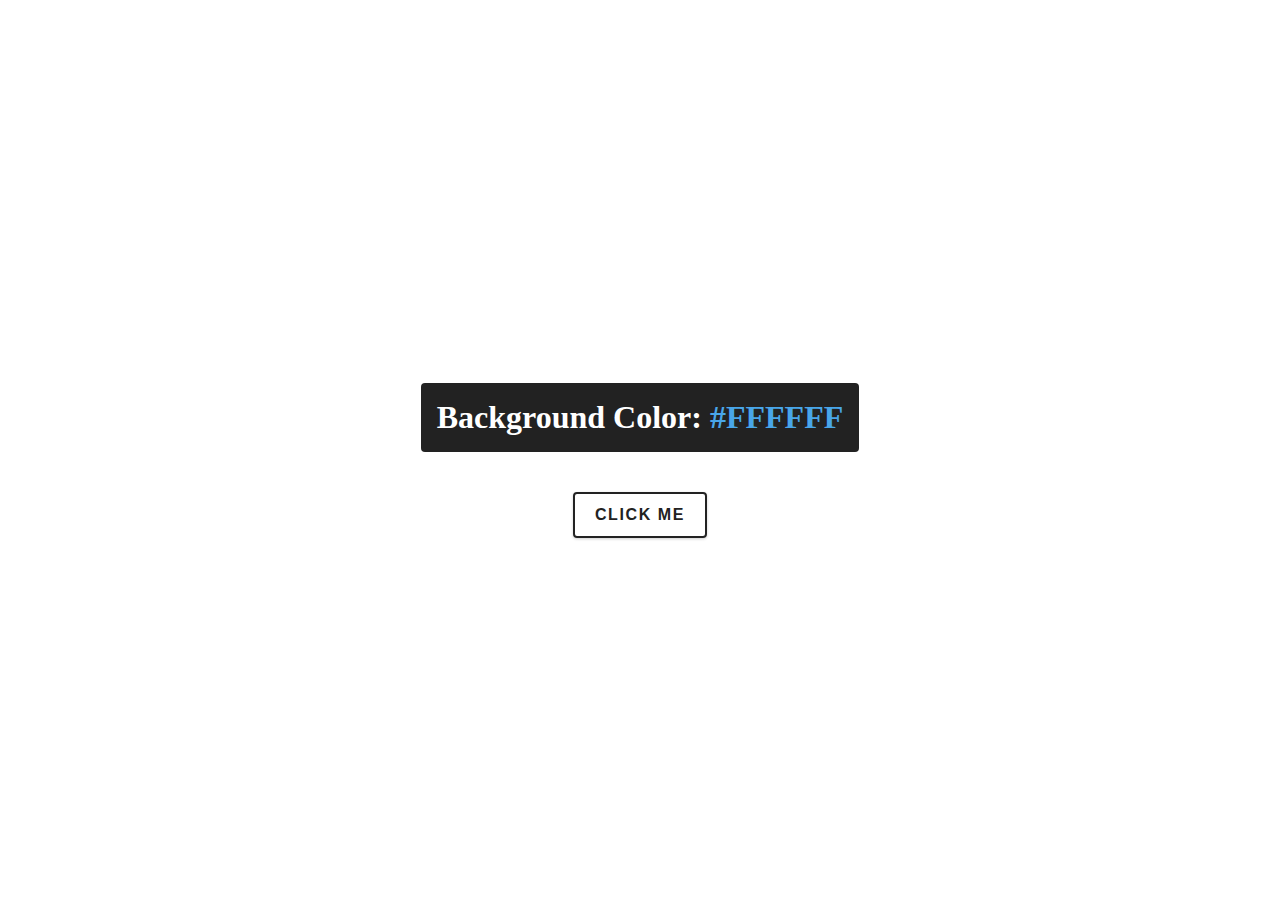
<file: #1 Color Flipper/index.html>
<!DOCTYPE html>
<html lang="en">
    <head>
        <meta charset="UTF-8">
        <meta name="viewport" content="width=device-width, initial-scale=1.0">
        <title>Color Flipper</title>
        <link rel="stylesheet" href="color.css">
    </head>
    <body id="body">
        <h1>Background Color: <span id="value">#FFFFFF</span></h1>
        <button type="button" id="btn" class="btn">CLICK ME</button>

        <script src="color.js"></script>
    </body>
</html>
</file>
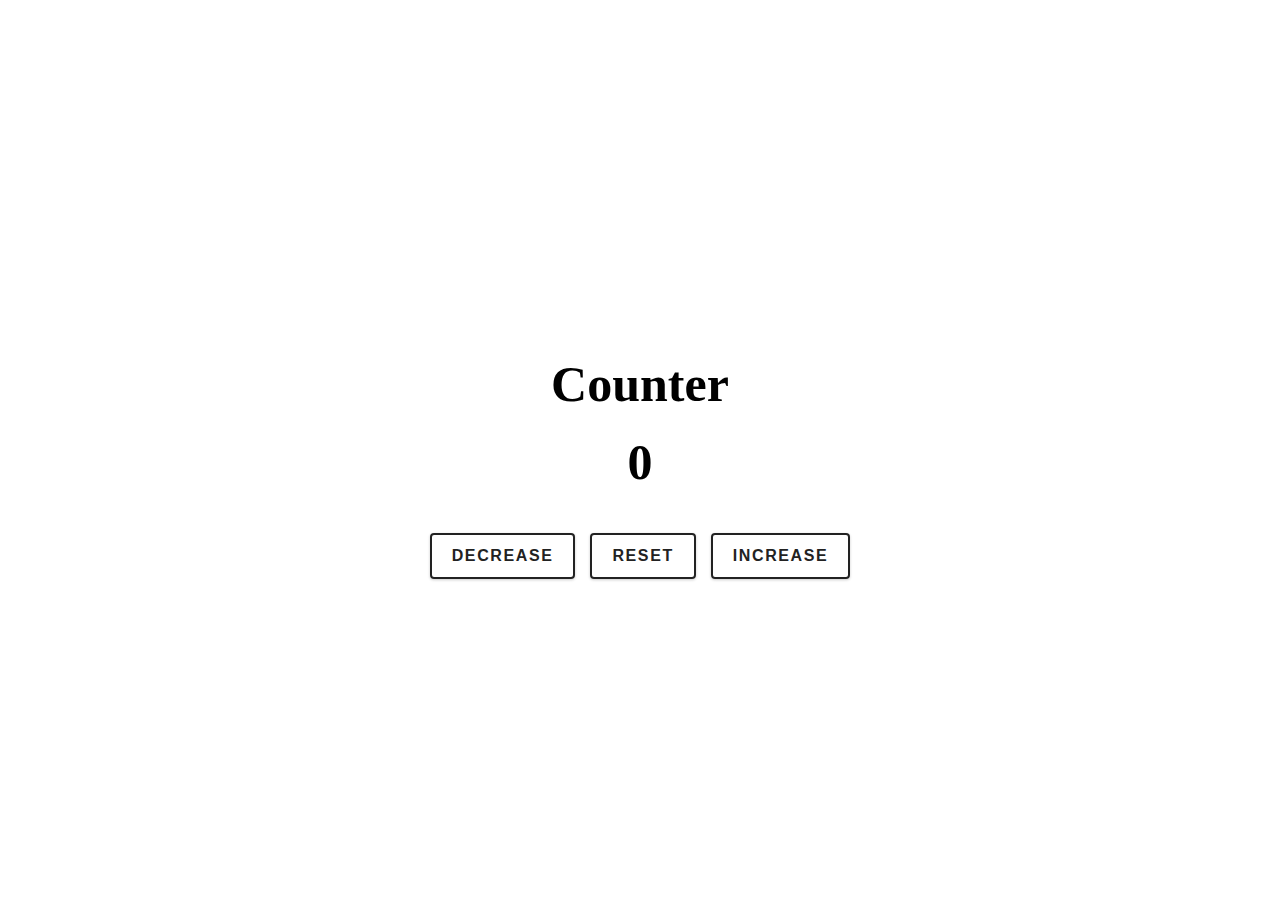
<file: #2 Counter/index.html>
<!DOCTYPE html>
<html lang="en">
    <head>
        <meta charset="UTF-8">
        <meta name="viewport" content="width=device-width, initial-scale=1.0">
        <title>Counter</title>
        <link rel="stylesheet" href="counter.css">
    </head>
    <body>
        <h1>Counter</h1>
        <main>
            <h2 class="value" id="value">0</h2>

            <div class="holder">
                <button class="minus" id="minus" type="button">DECREASE</button>
                <button class="reset" id="reset" type="button">RESET</button>
                <button class="plus" id="plus" type="button">INCREASE</button>
            </div>
        </main>
        <script src="counter.js"></script>
    </body>
</html>
</file>
<file: #1 Color Flipper/color.css>
body{
    display: flex;
    flex-direction: column;
    justify-content: center;
    align-items: center;
    height: 100vh;
    margin: 0;
    background-color: white;
}

h1{
    text-align: center;
    max-width: 80%;
    padding: 1rem;
    margin-bottom: 2.5rem;
    border-radius: 0.25rem;
    color: #fff;
    background: #222;
}

#value{
    color: hsl(205, 78%, 60%);
}

.btn{
    font-family: "Ranchers", sans-serif;
    font-size: 1rem;
    font-weight: 700;
    letter-spacing: 0.1rem;
    padding: 0.75rem 1.25rem;
    border: 2px solid #222;
    box-shadow: 0 1px 3px rgba(0, 0, 0, 0.2);
    border-radius: 0.25rem;
    transition: all 0.3s linear;
    color: #222;
    background: transparent;
    cursor: pointer;
}
  
.btn:hover {
    transform: translateY(-1px);
    color: #fff;
    background: #222;
}

@media (max-width: 630px){
    h1{
        width: 319px;
    }
}
</file>
<file: #2 Counter/counter.css>
body{
    display: flex;
    flex-direction: column;
    justify-content: center;
    align-items: center;
    height: 100vh;
    margin: 0;
}

h1{
    font-size: 50px;
    margin-bottom: 0;
}

h2{
    font-size: 50px;
    text-align: center;
    margin-top: 20px;
}

.holder{
    display: flex;
    gap: 15px;
}

button{
    font-family: "Ranchers", sans-serif;
    font-size: 1rem;
    font-weight: 700;
    letter-spacing: 0.1rem;
    padding: 0.75rem 1.25rem;
    border: 2px solid #222;
    box-shadow: 0 1px 3px rgba(0, 0, 0, 0.2);
    border-radius: 0.25rem;
    transition: all 0.3s linear;
    color: #222;
    background: transparent;
    cursor: pointer;
}
  
button:hover {
    transform: translateY(-1px);
    color: #fff;
    background: #222;
}

@media screen and (max-width: 400px){
    .holder{
        flex-direction: column;
    }
}
</file>
